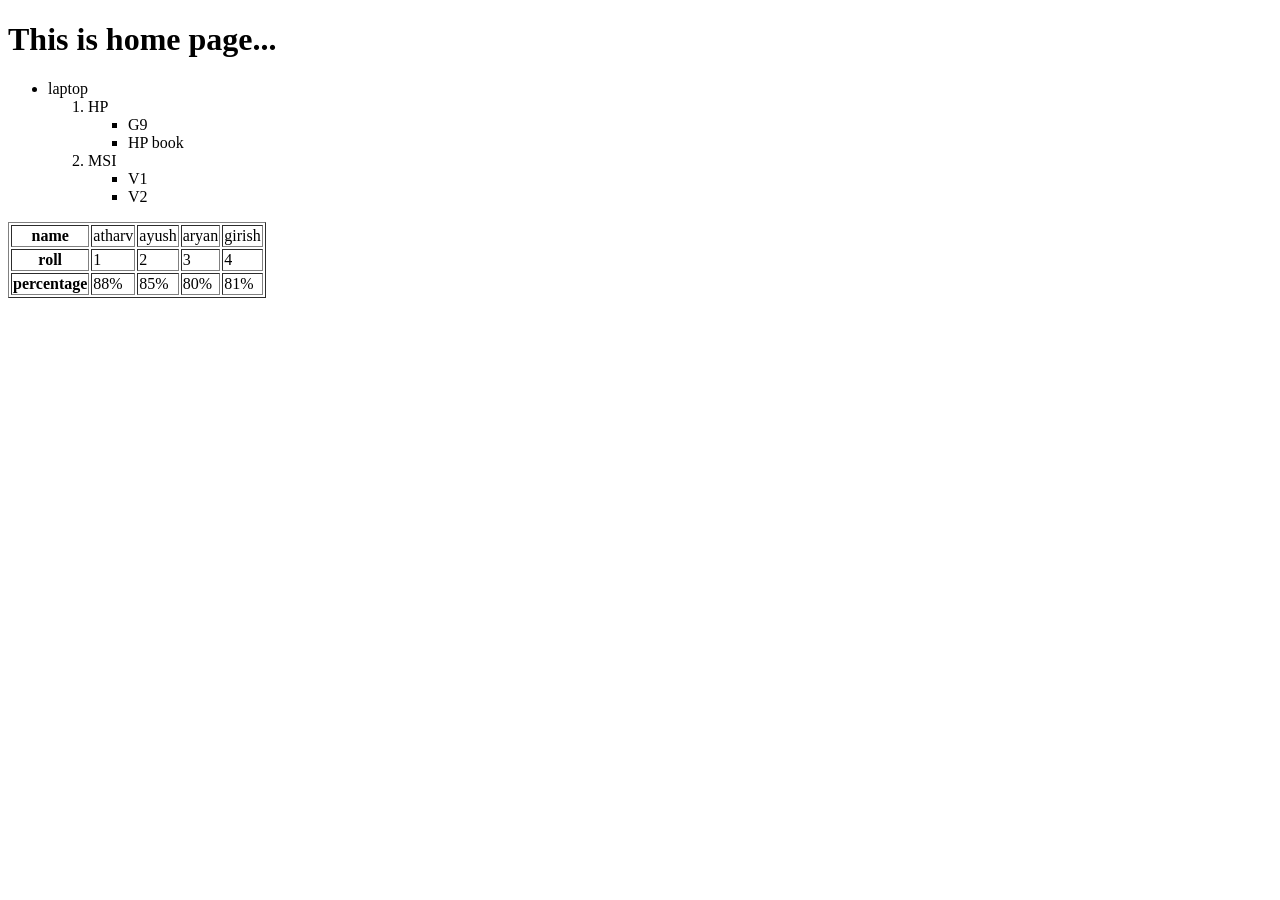
<file: homepage.html>
<!DOCTYPE html>
<html lang="en">
<head>
    <meta charset="UTF-8">
    <meta name="viewport" content="width=device-width, initial-scale=1.0">
    <title>Document</title>
</head>
<body>
    <h1>This is home page...</h1>
<ul>
    <li>laptop</li>
    <ol>
        <li>HP</li>
       <ul>
        <li>G9</li>
        <li>HP book</li>
       </ul>
       <li>MSI</li>
       <ul>
        <li>V1</li>
        <li>V2</li>
       </ul>
    </ol>

</ul>
<table border="1">
    <tr>
        <th rowspan="name">name</th>
        
    <td>atharv</td>
    <td>ayush</td>
    <td>aryan</td>
    <td>girish</td>
    </tr>
    <tr>
        <th colspan="name">roll</th>
        <td>1</td>
        <td>2</td>
        <td>3</td>
        <td>4</td>
        
    </tr>
    <tr>
        <th rowspan="id">percentage</th>
        <td>88%</td>
        <td>85%</td>
        <td>80%</td>
        <td>81%</td>
    </tr>
</table>

</body>
</html>
</file>
